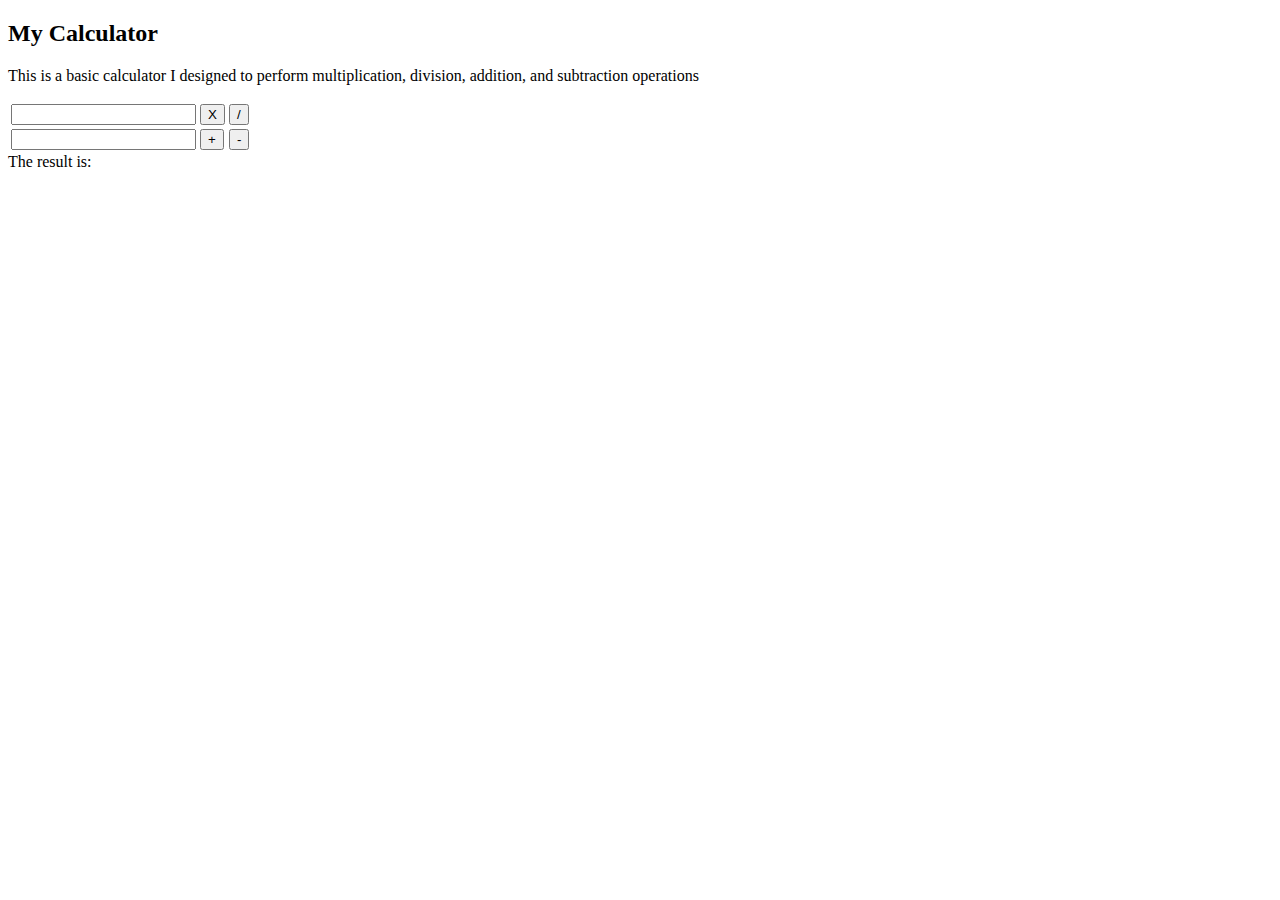
<file: calculator.html>
<!DOCTYPE html>
<html>
	<head>
		<title>Calculator</title>
	</head>
	<body>
		<h2> My Calculator </h2>
		<p> This is a basic calculator I designed to perform multiplication, division, addition, and subtraction operations</p>
		<table>
		<tr>
			<td>
				<form>
					<input id="val1" type="text"></input> 
				<form>
			</td>
			<td>
				<form>
					<input id="times" type="button" value="X" onclick="multiply()"></input> 
				<form>
			</td>
			<td>
				<form>
					<input id="divide" type="button" value="/" onclick = "division()"></input> 
				<form>
			</td>
		</tr>
		<tr>
			<td>
				<form>
					<input id="val2" type="text"></input> 
				<form>
			</td>
			<td>
				<form>
					<input id="add" type="button" value="+" onmouseover = "addition()"></input> 
				<form>
			</td>
			<td>
				<form>
					<input id="minus" type="button" value="-" onclick = "subtract()"></input> 
				<form>
			</td>
		</tr>
		</table>
		The result is: <p id="result"> </p>
	</body>
</html>

<script type="text/javascript" src="calculator.js"></script>
</file>
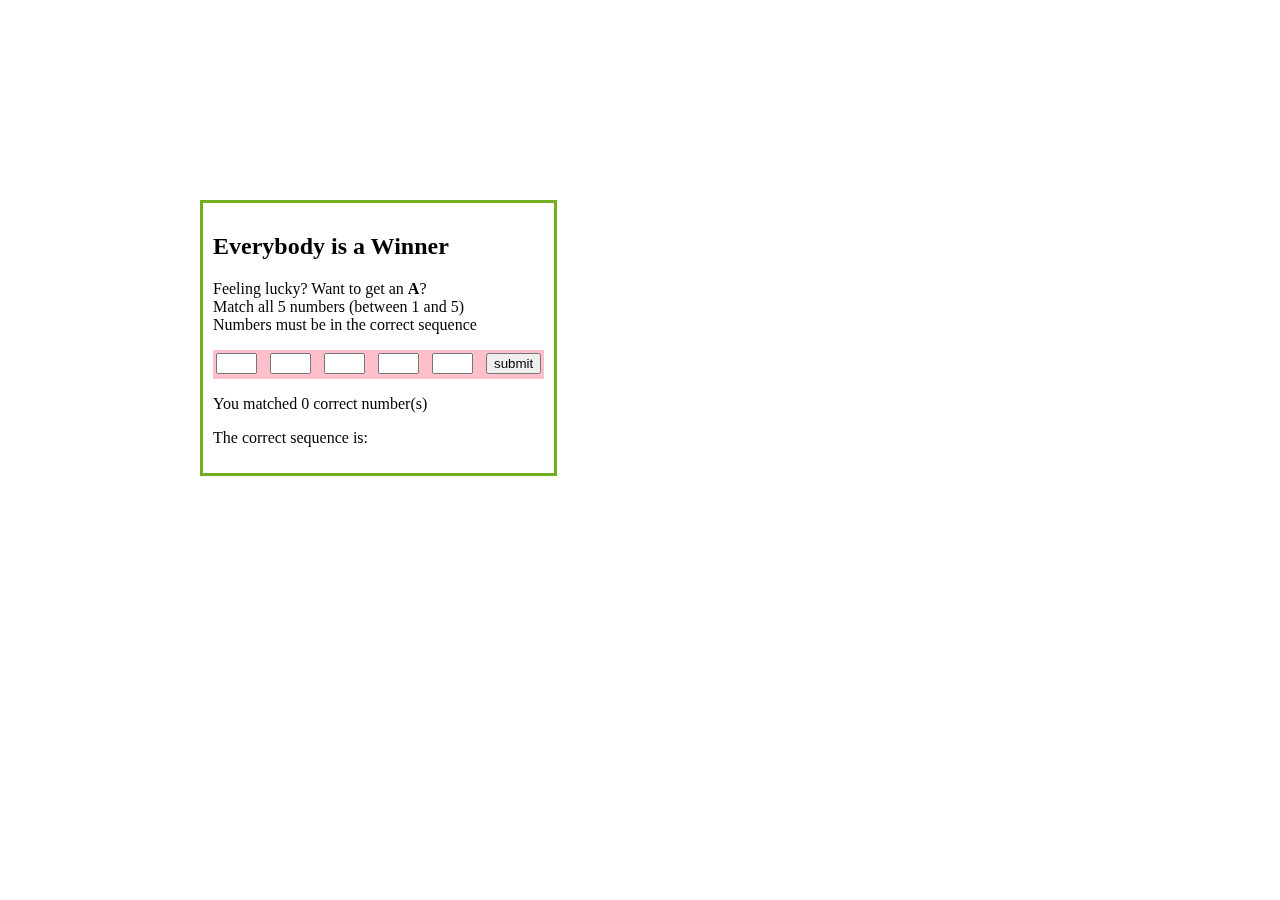
<file: raffle.html>
<!DOCTYPE html>
<html>
<head><title>Raffle</title></head>
<body>
<div class="pos">
<h2>Everybody is a Winner</h2>
<p>Feeling lucky? Want to get an <b>A</b>?<br/>Match  all 5 numbers (between 1 and 5) <br/>
Numbers must be in the correct sequence  </p>
<table>
<tr>
<td style="width: 50px">
<form>
<input type="text" id="p1" size="2">
</form>
</td>
    <td style="width: 50px">
<form>
<input type="text" id="p2" size="2">
</form>
</td>
    <td style="width: 50px">
<form>
<input type="text" id="p3" size="2">
</form>
</td>
    <td style="width: 50px">
<form>
<input type="text" id="p4" size="2">
</form>
</td>
    <td style="width: 50px">
<form>
<input type="text" id="p5" size="2">
</form>
</td>
    <td style="width: 50px">
<form>
<input type="button" id="p1" value="submit" onclick="submitMe()">
</form>
</td>
<tr>
</table>
<p>You matched <span  id="result">0</span> correct number(s)</p>
<p>The correct sequence is: <span  id="num"></span></p>
</div>
</body>
</html>

<script src="raffle.js" type="text/javascript"></script>
<style>
table{
background-color: pink;
}
div.pos{
position: fixed;
  top: 200px;
 left: 200px;
  border: 3px solid #73AD21;
  padding: 10px;
}
</style>
</file>
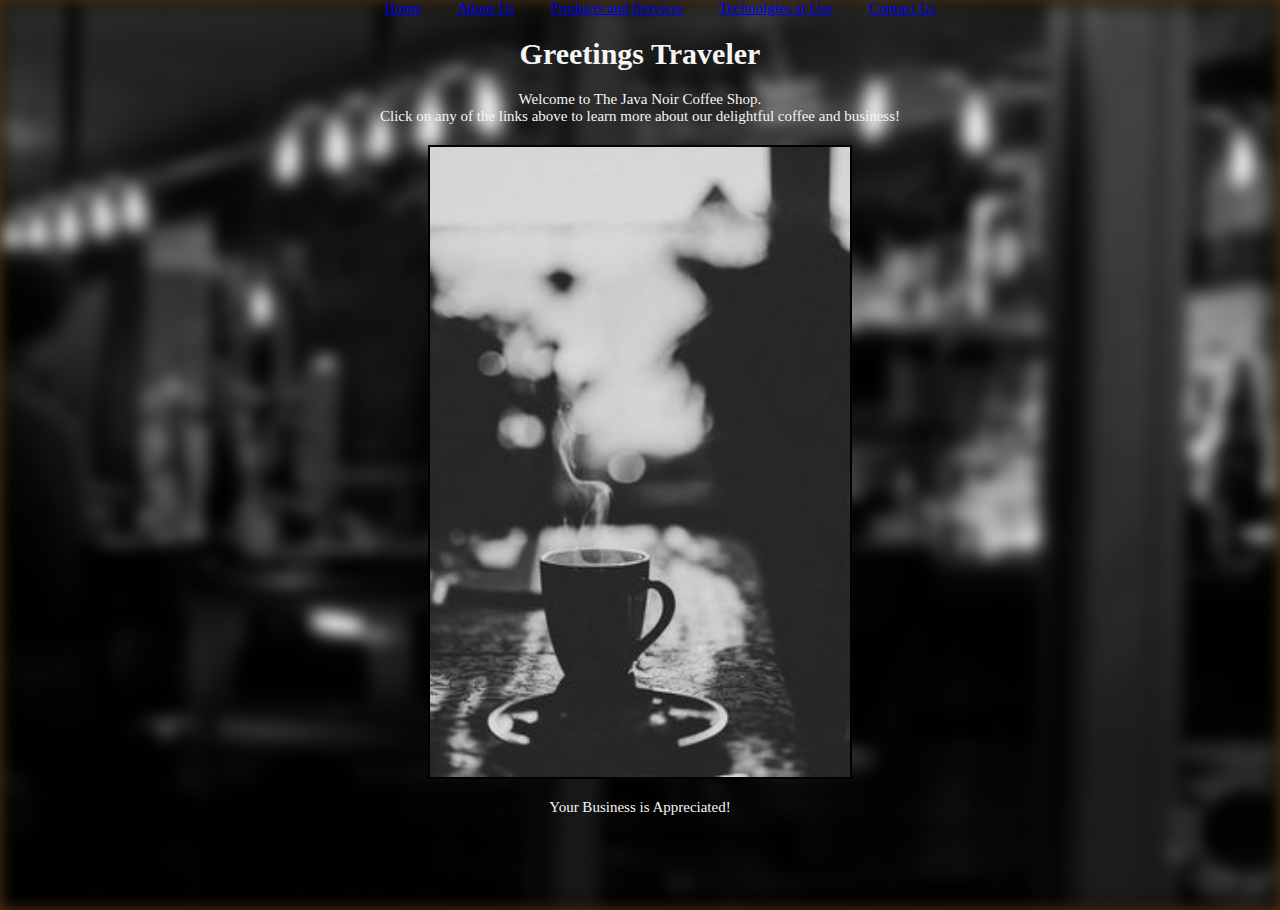
<file: Everetts_Cafe_Noir/EverettsWebsite.html>
<!DOCTYPE html>
<html>

<head>
    <link href="./css/NoirHome.css" type='text/css' rel='stylesheet'>
    <link href="./css/Nav.css" type='text/css' rel='stylesheet'>
    <meta charset="utf-8">
    <title>Java Noir</title>
</head>

<body>
    <div class="java">
    </div>
    <main>
        <nav>
            <ul>
                <li><a href="./EverettsWebsite.html" class="On">Home</a></li>
                <li><a href="./html/AboutUs.html">About Us</a></li>
                <li><a href="./html/ProductsAndServices.html">Products and Services</a></li>
                <li><a href="./html/TechnologiesAtUse.html">Technolgies at Use</a></li>
                <li><a href="./html/ContactUs.html">Contact Us</a></li>
            </ul>
        </nav>
        <h1>Greetings Traveler</h1>
        <p> Welcome to The Java Noir Coffee Shop. </br> Click on any of the links above to learn more about our
            delightful coffee and business! </p>
        <img src="images/DarkCoffeeHeart.jpg" class="heart">
        <figcaption> Your Business is Appreciated!</figcaption>
    </main>
</body>

</html>
</file>
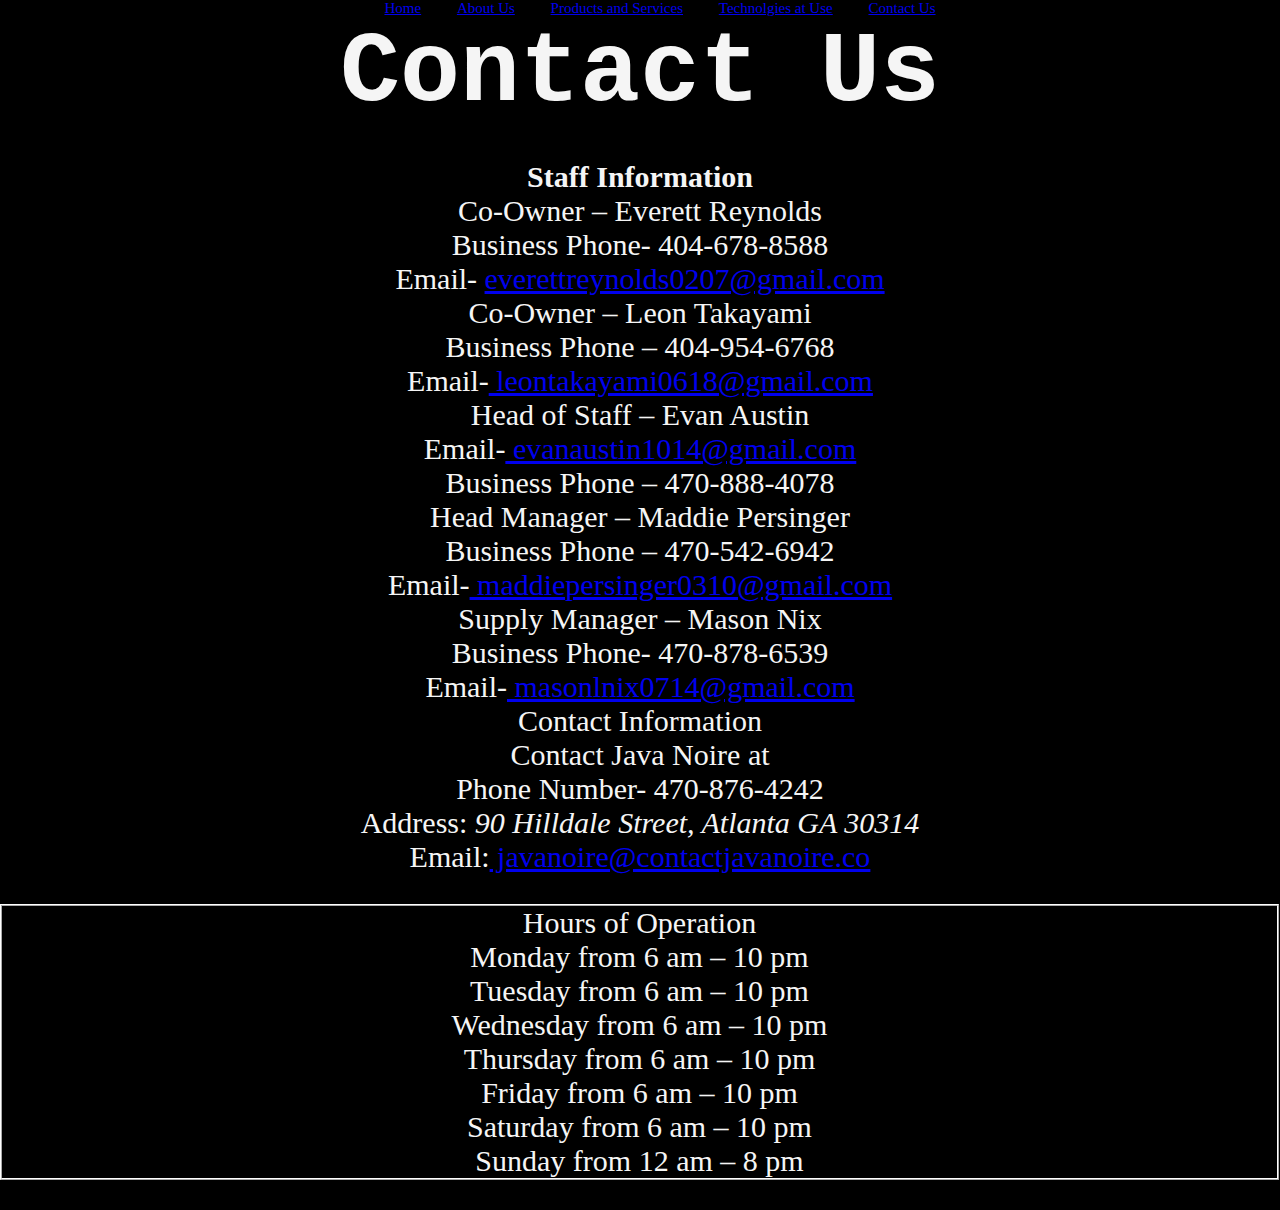
<file: Everetts_Cafe_Noir/html/ContactUs.html>
<!DOCTYPE html>
<html class = "ContactUs">
  <head>
    <link href="../css/NoirHome.css" type="text/css" rel="stylesheet" />
    <link href="../css/Nav.css" type="text/css" rel="stylesheet" />
    <meta charset="utf-8" />
    <title>Java Noir</title>
  </head>

  <body>
    <main>
      <nav>
        <ul>
          <li><a href="../EverettsWebsite.html" class="On">Home</a></li>
          <li><a href="./AboutUs.html">About Us</a></li>
          <li>
            <a href="./ProductsAndServices.html">Products and Services</a>
          </li>
          <li><a href="./TechnologiesAtUse.html">Technolgies at Use</a></li>
          <li><a href="./ContactUs.html">Contact Us</a></li>
        </ul>
      </nav>
      <h1 class = "info">Contact Us</h1> 
      <p class = "staff">          <strong> Staff Information </strong> <br>
            Co-Owner – Everett Reynolds<br>
            Business Phone- 404-678-8588<br>
            Email- <a href="mailto:everettreynolds0207@gmail.com">everettreynolds0207@gmail.com</a><br>
            Co-Owner – Leon Takayami<br>
            Business Phone – 404-954-6768<br>
            Email-<a href="mailto:leontakayami0618@gmail.com"> leontakayami0618@gmail.com</a><br>
            Head of Staff – Evan Austin<br>
            Email-<a href="mailto:evanaustin1014@gmail.com"> evanaustin1014@gmail.com</a><br>
            Business Phone – 470-888-4078<br>
            Head Manager – Maddie Persinger<br>
            Business Phone – 470-542-6942<br>
            Email-<a href="mailto:maddiepersinger0310@gmail.com"> maddiepersinger0310@gmail.com</a><br>
            Supply Manager – Mason Nix<br>
            Business Phone- 470-878-6539<br>
            Email-<a href="mailto:masonlnix0714@gmail.com"> masonlnix0714@gmail.com</a><br>
            Contact Information<br>
            Contact Java Noire at<br>
            Phone Number- 470-876-4242<br>
            Address: <i>90 Hilldale Street, Atlanta GA 30314</i><br>
            Email:<a href="mailto:leontakayami0618@gmail.com"> javanoire@contactjavanoire.co</a><br>
      </p>
      <p class = "hours">
            Hours of Operation  <br>
            Monday from 6 am – 10 pm<br>
            Tuesday from 6 am – 10 pm<br>
            Wednesday from 6 am – 10 pm<br>
            Thursday from 6 am – 10 pm<br>
            Friday from  6 am – 10 pm<br>
            Saturday from  6 am – 10 pm<br>
            Sunday from  12 am – 8 pm<br>
            </p>
    </main>
  </body>
</html>
</file>
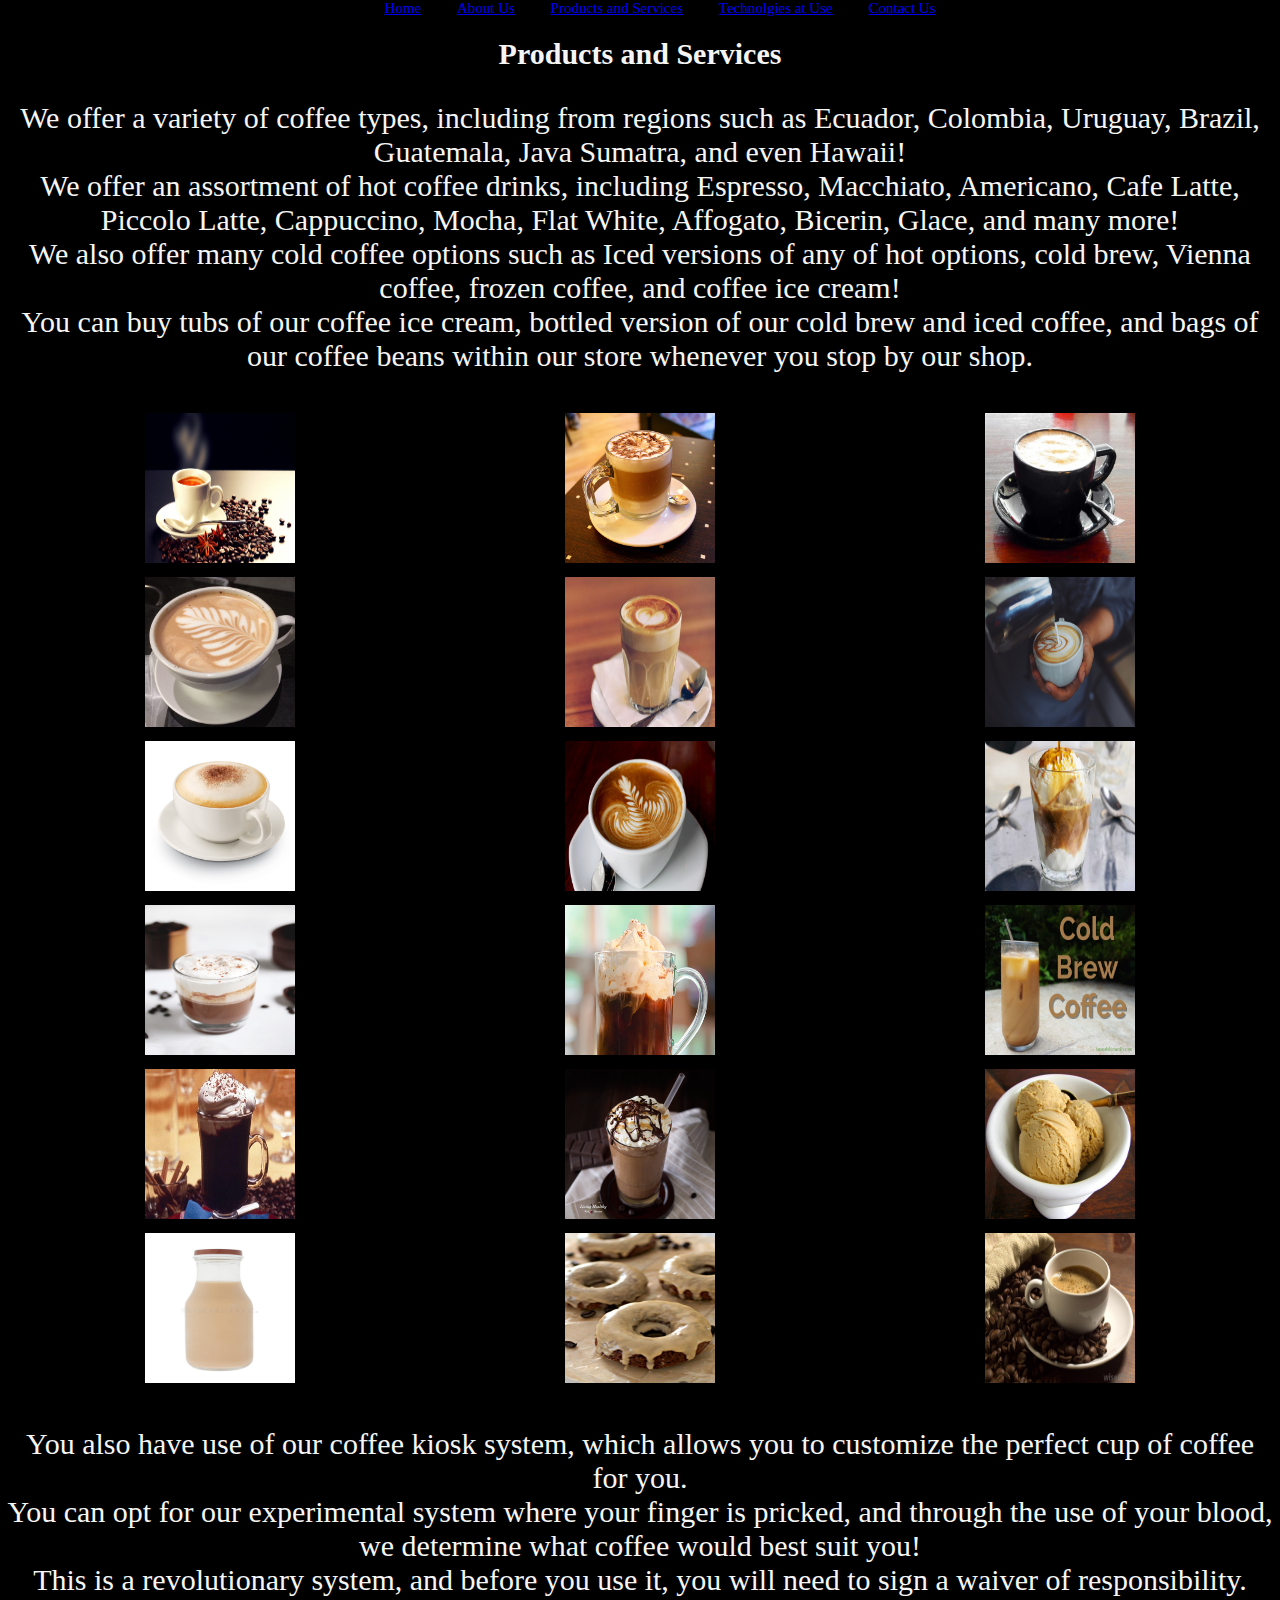
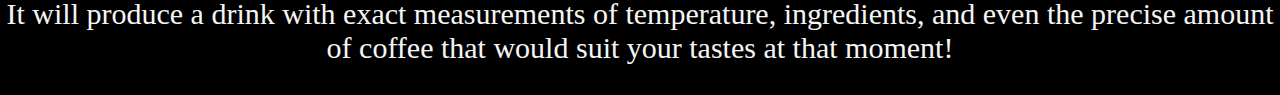
<file: Everetts_Cafe_Noir/html/ProductsAndServices.html>
<!DOCTYPE html>
<html class="Products">
  <head>
    <link href="../css/NoirHome.css" type="text/css" rel="stylesheet" />
    <link href="../css/Nav.css" type="text/css" rel="stylesheet" />
    <meta charset="utf-8" />
    <title>Java Noir</title>
  </head>

  <body>
    <main>
      <nav>
        <ul>
          <li><a href="../EverettsWebsite.html" class="On">Home</a></li>
          <li><a href="./AboutUs.html">About Us</a></li>
          <li>
            <a href="./ProductsAndServices.html">Products and Services</a>
          </li>
          <li><a href="./TechnologiesAtUse.html">Technolgies at Use</a></li>
          <li><a href="./ContactUs.html">Contact Us</a></li>
        </ul>
      </nav>
      <h1>Products and Services</h1>
      <p class="talkingtext">
        We offer a variety of coffee types, including from regions such as
        Ecuador, Colombia, Uruguay, Brazil, Guatemala, Java Sumatra, and even
        Hawaii!<br />
        We offer an assortment of hot coffee drinks, including Espresso,
        Macchiato, Americano, Cafe Latte, Piccolo Latte, Cappuccino, Mocha, Flat
        White, Affogato, Bicerin, Glace, and many more!<br />
        We also offer many cold coffee options such as Iced versions of any of
        hot options, cold brew, Vienna coffee, frozen coffee, and coffee ice
        cream!<br />
        You can buy tubs of our coffee ice cream, bottled version of our cold
        brew and iced coffee, and bags of our coffee beans within our store
        whenever you stop by our shop.<br />
      </p>

      <div class="container">
        <div class="item"><img src="../images/CoffeeEspresso.jpg" /></div>
        <div class="item"><img src="../images/CoffeeMacchiato.jpg" /></div>
        <div class="item"><img src="../images/CoffeeAmericano.jpg" /></div>
        <div class="item"><img src="../images/CoffeeLatte.jpg" /></div>
        <div class="item"><img src="../images/CoffeePiccolo.jpg" /></div>
        <div class="item"><img src="../images/CoffeeCappy.jpg" /></div>
        <div class="item"><img src="../images/CoffeeMocha.jpg" /></div>
        <div class="item"><img src="../images/CoffeeFlatWhite.jpg" /></div>
        <div class="item"><img src="../images/CoffeeAffogato.jpg" /></div>
        <div class="item"><img src="../images/CoffeeBicerin.jpg" /></div>
        <div class="item"><img src="../images/CoffeeGlace.jpg" /></div>
        <div class="item"><img src="../images/ColdBrewCoffee.jpg" /></div>
        <div class="item"><img src="../images/CoffeeVienna.jpg" /></div>
        <div class="item"><img src="../images/CoffeeFrappy.jpg" /></div>
        <div class="item"><img src="../images/CoffeeIceCream.jpg" /></div>
        <div class="item"><img src="../images/CoffeeIced.jpg" /></div>
        <div class="item"><img src="../images/CoffeeDonut.jpg" /></div>
        <div class="item"><img src="../images/CoffeeBeans.jpg" /></div>
      </div>

      <p class="talkingtext">
        You also have use of our coffee kiosk system, which allows you to
        customize the perfect cup of coffee for you.<br />
        You can opt for our experimental system where your finger is pricked,
        and through the use of your blood, we determine what coffee would best
        suit you!<br />
        This is a revolutionary system, and before you use it, you will need to
        sign a waiver of responsibility.<br />
        It will produce a drink with exact measurements of temperature,
        ingredients, and even the precise amount of coffee that would suit your
        tastes at that moment!<br />
      </p>
    </main>
  </body>
</html>
</file>
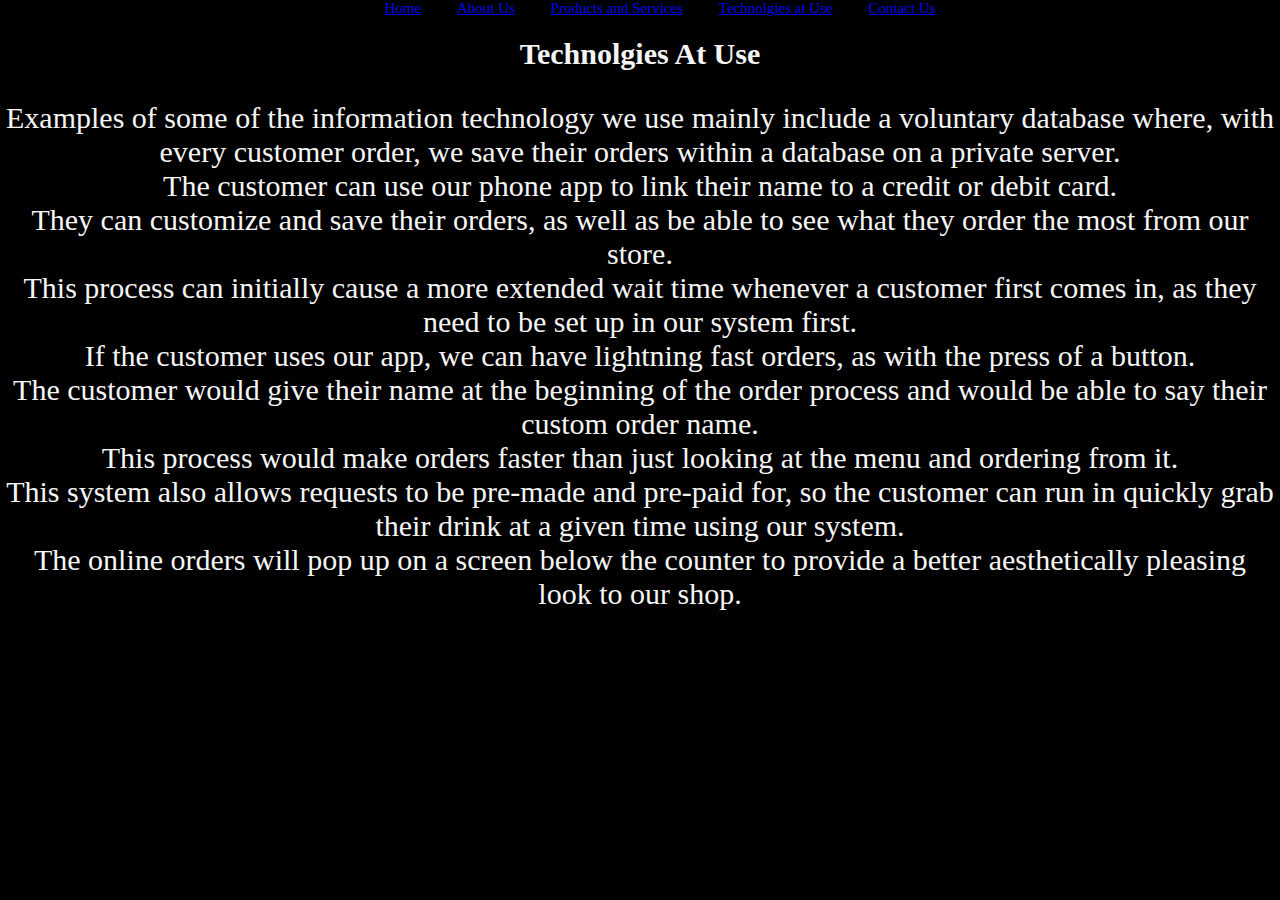
<file: Everetts_Cafe_Noir/html/TechnologiesAtUse.html>
<!DOCTYPE html>
<html class = "Technologies">
  <head>
    <link href="../css/NoirHome.css" type="text/css" rel="stylesheet" />
    <link href="../css/Nav.css" type="text/css" rel="stylesheet" />
    <meta charset="utf-8" />
    <title>Java Noir</title>
  </head>

  <body>
      <main>
    <nav>
      <ul>
        <li><a href="../EverettsWebsite.html" class="On">Home</a></li>
        <li><a href="./AboutUs.html">About Us</a></li>
        <li><a href="./ProductsAndServices.html">Products and Services</a></li>
        <li><a href="./TechnologiesAtUse.html">Technolgies at Use</a></li>
        <li><a href="./ContactUs.html">Contact Us</a></li>
      </ul>
    </nav>
    <h1>Technolgies At Use</h1>
    <p class = "talkingtext" >Examples of some of the information technology we use mainly include a voluntary database where, with every customer order, we save their orders within a database on a private server. <br> The customer can use our phone app to link their name to a credit or debit card.<br> They can customize and save their orders, as well as be able to see what they order the most from our store.<br> This process can initially cause a more extended wait time whenever a customer first comes in, as they need to be set up in our system first.<br> If the customer uses our app, we can have lightning fast orders, as with the press of a button.<br> The customer would give their name at the beginning of the order process and would be able to say their custom order name.<br> This process would make orders faster than just looking at the menu and ordering from it.<br> This system also allows requests to be pre-made and pre-paid for, so the customer can run in quickly grab their drink at a given time using our system.<br> The online orders will pop up on a screen below the counter to provide a better aesthetically pleasing look to our shop.<br>
    </main>
  </body>
</html>
</file>
<file: Everetts_Cafe_Noir/css/NoirHome.css>
html {
  background-color: #54381b;
}

head,
body,
h1,
nav,
ul,
li,
p,
figcaption {
  display: block;
}

body {
  color: whitesmoke;
  display: block;
  border-right: 5px solid;
  border-left: 5px solid;
  text-align: center;
  margin: 100px auto;
  font-size: 15px;
}
.java {
  border: 5px solid black;
  background: url(../images/CafeGreyScale.jpg) center / cover no-repeat;
  height: 100%;
  position: absolute;
  top: 0;
  left: 0;
  right: 0;
  bottom: 0;
  filter: blur(8px);
  -webkit-filter: blur(8px);
}
main {
  position: absolute;
  top: 0;
  left: 0;
  right: 0;
}
nav {
  list-style-type: none;
  margin: auto;
  padding: 0;
  overflow: hidden;
  text-align: center;
}
ul {
  margin: auto;
  text-align: center;
}
li {
  display: inline;
  color: red;
  text-align: center;
  padding: 18px 16px;
  text-decoration: none;
}
li a:hover {
  text-align: center;
  background-color: grey;
}
a:visited {
  color: wheat;
}

.heart {
  display: block;
  float: center;
  width: 420px;
  margin: 20px auto 20px auto;
  border: 2px solid #000000;
  background-color: #ffffff;
  background-position: right;
}

/* About Us Page Special Characterisics */

.AboutUs {
    background-color: #000000;
    font-size: 30px;
}
.talkingtext
{
    font-size:30px;
    font-family:Georgia;
    margin-right: 5px;
    margin-left: 5px;
}
/* Products and Services Page Special Characterisics */
.Products {
    background-color: #000000;
    font-size: 30px;
   
}
.container {
    display: grid;
    grid-template-columns: auto auto auto;
    background-color:#000000;
    padding: 10px;
    grid-column-gap: 0px;
    grid-row-gap: 10px;
  }
  .item img {
    height: 150px;
    width: 150px;
  }
/* Technologies At Use Page Special Characterisics */
.Technologies {
    background-color: #000000;
    font-size: 30px;
    
}
/* Contact Us Page Special Characterisics */
.ContactUs {
    background-color: #000000;
    font-size: 30px;
}
.info
{
 font-size: 100px;
 font-family: Courier New;
 margin-top: 0px;
 margin-bottom: 5px;
}
.staff
{
    font-size: 30px;
}
.hours
{
    font-size: 30px;
    text-align: center;
    display:block;
    border: 2px ridge white;
    margin-right:1px;
}
</file>
<file: Everetts_Cafe_Noir/css/Nav.css>
nav {
  list-style-type: none;
  margin: auto;
  padding: 0;
  overflow: hidden;
  text-align: center;
}
ul {
  margin: auto;
  text-align: center;
}
li {
  display: inline;
  color: red;
  text-align: center;
  padding: 18px 16px;
  text-decoration: none;
}
li a:hover {
  text-align: center;
  background-color: grey;
}
a:visited {
  color: wheat;
}
</file>
